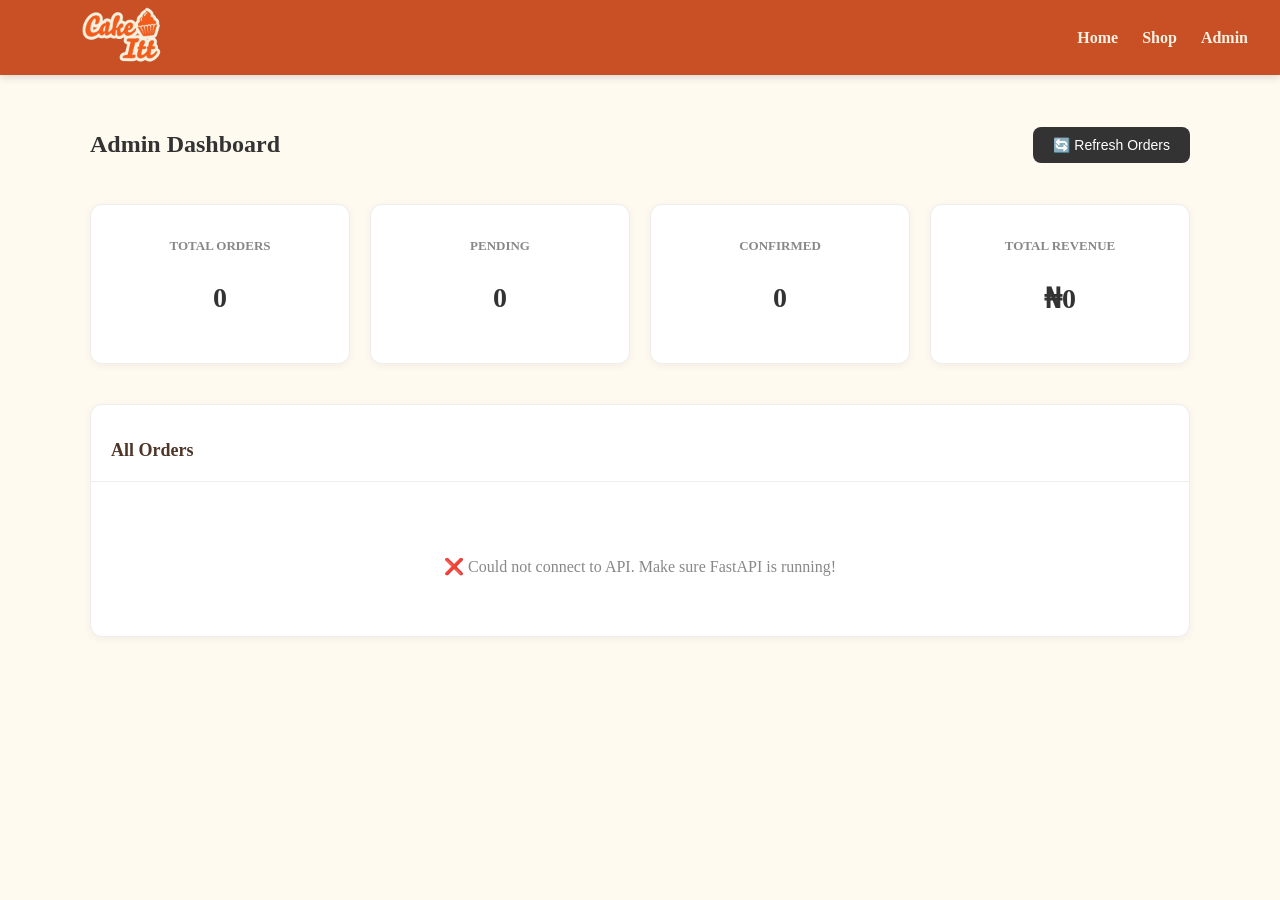
<file: CAKE ITT PROJECT/CAKE ITT PROJECT/admin.html>
<!DOCTYPE html>
<html lang="en">
<head>
  <meta charset="UTF-8" />
  <meta name="viewport" content="width=device-width, initial-scale=1.0"/>
  <title>Admin Dashboard | Cake Itt</title>
  <link rel="stylesheet" href="style.css" />
  <style>
    .admin-container {
      max-width: 1100px;
      margin: 40px auto;
      padding: 0 20px;
    }

    .admin-header {
      display: flex;
      justify-content: space-between;
      align-items: center;
      margin-bottom: 30px;
    }

    .admin-header h1 {
      font-size: 24px;
      color: var(--primary, #333);
    }

    .stats-grid {
      display: grid;
      grid-template-columns: repeat(auto-fit, minmax(200px, 1fr));
      gap: 20px;
      margin-bottom: 40px;
    }

    .stat-card {
      background: #fff;
      border: 1px solid #eee;
      border-radius: 12px;
      padding: 20px;
      text-align: center;
      box-shadow: 0 2px 8px rgba(0,0,0,0.05);
    }

    .stat-card h3 {
      font-size: 13px;
      color: #888;
      margin-bottom: 8px;
      text-transform: uppercase;
    }

    .stat-card p {
      font-size: 28px;
      font-weight: bold;
      color: #333;
    }

    .orders-table-wrapper {
      background: #fff;
      border-radius: 12px;
      border: 1px solid #eee;
      overflow-x: auto;
      box-shadow: 0 2px 8px rgba(0,0,0,0.05);
    }

    .orders-table-wrapper h2 {
      padding: 20px;
      border-bottom: 1px solid #eee;
      font-size: 18px;
    }

    table {
      width: 100%;
      border-collapse: collapse;
    }

    th {
      background: #f9f9f9;
      padding: 12px 16px;
      text-align: left;
      font-size: 13px;
      color: #666;
      border-bottom: 1px solid #eee;
    }

    td {
      padding: 14px 16px;
      font-size: 14px;
      color: #333;
      border-bottom: 1px solid #f0f0f0;
      vertical-align: top;
    }

    tr:last-child td {
      border-bottom: none;
    }

    .badge {
      display: inline-block;
      padding: 4px 10px;
      border-radius: 20px;
      font-size: 12px;
      font-weight: 500;
    }

    .badge.pending {
      background: #fff3cd;
      color: #856404;
    }

    .badge.confirmed {
      background: #d1e7dd;
      color: #0a3622;
    }

    .badge.cancelled {
      background: #f8d7da;
      color: #842029;
    }

    .items-list {
      list-style: none;
      padding: 0;
      margin: 0;
    }

    .items-list li {
      margin-bottom: 4px;
      font-size: 13px;
    }

    .update-btn {
      padding: 6px 12px;
      border: none;
      border-radius: 6px;
      cursor: pointer;
      font-size: 13px;
      margin-right: 4px;
      margin-bottom: 4px;
    }

    .btn-confirm {
      background: #d1e7dd;
      color: #0a3622;
    }

    .btn-cancel {
      background: #f8d7da;
      color: #842029;
    }

    .refresh-btn {
      padding: 10px 20px;
      background: #333;
      color: white;
      border: none;
      border-radius: 8px;
      cursor: pointer;
      font-size: 14px;
    }

    .empty-state {
      text-align: center;
      padding: 60px 20px;
      color: #888;
    }

    .loading {
      text-align: center;
      padding: 40px;
      color: #888;
    }
  </style>
</head>
<body>

  <header>
    <a href="index.html" class="logo-link">
      <img src="Images/cakelogo.webp" alt="Cake Itt Logo" class="logo">
    </a>
    <nav>
      <a href="index.html">Home</a>
      <a href="shop.html">Shop</a>
      <a href="admin.html">Admin</a>
    </nav>
  </header>

  <div class="admin-container">

    <div class="admin-header">
      <h1>Admin Dashboard</h1>
      <button class="refresh-btn" onclick="loadOrders()">🔄 Refresh Orders</button>
    </div>

    <!-- Stats -->
    <div class="stats-grid">
      <div class="stat-card">
        <h3>Total Orders</h3>
        <p id="total-orders">0</p>
      </div>
      <div class="stat-card">
        <h3>Pending</h3>
        <p id="pending-orders">0</p>
      </div>
      <div class="stat-card">
        <h3>Confirmed</h3>
        <p id="confirmed-orders">0</p>
      </div>
      <div class="stat-card">
        <h3>Total Revenue</h3>
        <p id="total-revenue">₦0</p>
      </div>
    </div>

    <!-- Orders Table -->
    <div class="orders-table-wrapper">
      <h2>All Orders</h2>
      <div id="orders-content">
        <div class="loading">Loading orders...</div>
      </div>
    </div>

  </div>

  <script>
    const API = "http://127.0.0.1:8000";

    function formatNaira(amount) {
      return "₦" + Math.round(Number(amount || 0)).toLocaleString();
    }

    function formatDate(isoString) {
      const date = new Date(isoString);
      return date.toLocaleString("en-NG", {
        day: "numeric",
        month: "short",
        year: "numeric",
        hour: "2-digit",
        minute: "2-digit"
      });
    }

    async function updateOrderStatus(orderId, status) {
      try {
        const response = await fetch(`${API}/update-order/${orderId}`, {
          method: "PUT",
          headers: { "Content-Type": "application/json" },
          body: JSON.stringify({ orderStatus: status })
        });

        if (response.ok) {
          loadOrders();
        } else {
          alert("Failed to update order status.");
        }
      } catch (error) {
        alert("Could not connect to API.");
      }
    }

    async function loadOrders() {
      const content = document.getElementById("orders-content");
      content.innerHTML = '<div class="loading">Loading orders...</div>';

      try {
        const response = await fetch(`${API}/orders`);
        const data = await response.json();
        const orders = data.orders || [];

        // Update stats
        document.getElementById("total-orders").textContent = orders.length;
        document.getElementById("pending-orders").textContent =
          orders.filter(o => o.orderStatus === "awaiting confirmation").length;
        document.getElementById("confirmed-orders").textContent =
          orders.filter(o => o.orderStatus === "confirmed").length;
        document.getElementById("total-revenue").textContent =
          formatNaira(orders.reduce((sum, o) => sum + o.totalAmount, 0));

        if (orders.length === 0) {
          content.innerHTML = '<div class="empty-state">No orders yet. 🎂</div>';
          return;
        }

        // Build table
        let tableHTML = `
          <table>
            <thead>
              <tr>
                <th>Order ID</th>
                <th>Date</th>
                <th>Items</th>
                <th>Total</th>
                <th>Status</th>
                <th>Actions</th>
              </tr>
            </thead>
            <tbody>
        `;

        orders.forEach(order => {
          const statusClass = order.orderStatus === "confirmed" ? "confirmed"
            : order.orderStatus === "cancelled" ? "cancelled"
            : "pending";

          const itemsList = order.items.map(item => `
            <li>
              ${item.name} x${item.quantity}
              ${item.flavour !== "None" ? `(${item.flavour})` : ""}
              ${item.size !== "None" ? `- ${item.size}` : ""}
              — ${formatNaira(item.totalPrice)}
            </li>
          `).join("");

          tableHTML += `
            <tr>
              <td><strong>${order.id}</strong></td>
              <td>${formatDate(order.createdAt)}</td>
              <td><ul class="items-list">${itemsList}</ul></td>
              <td><strong>${formatNaira(order.totalAmount)}</strong></td>
              <td>
                <span class="badge ${statusClass}">
                  ${order.orderStatus}
                </span>
              </td>
              <td>
                <button 
                  class="update-btn btn-confirm" 
                  onclick="updateOrderStatus('${order.id}', 'confirmed')">
                  ✅ Confirm
                </button>
                <button 
                  class="update-btn btn-cancel" 
                  onclick="updateOrderStatus('${order.id}', 'cancelled')">
                  ❌ Cancel
                </button>
              </td>
            </tr>
          `;
        });

        tableHTML += `</tbody></table>`;
        content.innerHTML = tableHTML;

      } catch (error) {
        content.innerHTML = `
          <div class="empty-state">
            ❌ Could not connect to API. Make sure FastAPI is running!
          </div>
        `;
      }
    }

    // Load on page open
    loadOrders();

    // Auto refresh every 30 seconds
    setInterval(loadOrders, 30000);
  </script>

</body>
</html>
</file>
<file: CAKE ITT PROJECT/CAKE ITT PROJECT/style.css>
:root {
  --brown: #4e3629;
  --chestnut: #7b3f00;
  --beige: #f5f5dc;
  --cream: #fffaf0;
  --dark-gold: #aa8c4f;

  /* Cake Itt colours */
  --cake-orange: #C94F24;
  --cake-cream: #F7F1E3;
}

html {
  scroll-behavior: smooth;
}

body {
  margin: 0;
  font-family: 'Georgia', serif;
  background-color: var(--cream);
  color: var(--brown);
}

/* Header / Navbar */
header {
  background-color: var(--cake-orange);
  color: var(--cake-cream);
  height: 75px;
  padding: 0 2rem;
  display: flex;
  justify-content: space-between;
  align-items: center;
  position: sticky;
  top: 0;
  z-index: 999;
  box-shadow: 0 2px 8px rgba(0, 0, 0, 0.15);
}

.logo-link {
  display: flex;
  align-items: center;
  height: 75px;
  text-decoration: none;
}

.logo {
  height: 90px;
  width: auto;
  object-fit: contain;
  display: block;
}

nav {
  display: flex;
  align-items: center;
}

nav a {
  margin-left: 1.5rem;
  color: var(--cake-cream);
  text-decoration: none;
  font-weight: bold;
  position: relative;
  transition: color 0.3s ease;
}

nav a::after {
  content: '';
  position: absolute;
  width: 0;
  height: 2px;
  background-color: white;
  left: 0;
  bottom: -4px;
  transition: width 0.4s ease;
}

nav a:hover {
  color: white;
}

nav a:hover::after {
  width: 100%;
}

/* Account Dropdown */
.account-dropdown {
  position: relative;
  display: inline-block;
  margin-left: 1.5rem;
}

.account-icon {
  cursor: pointer;
  font-size: 1.2rem;
  color: var(--cake-cream);
  transition: color 0.3s ease;
  font-weight: bold;
}

.account-icon:hover {
  color: white;
}

.dropdown-content {
  display: none;
  position: absolute;
  right: 0;
  background-color: var(--cream);
  min-width: 150px;
  box-shadow: 0 4px 12px rgba(0, 0, 0, 0.25);
  z-index: 999;
  border-radius: 6px;
  overflow: hidden;
  animation: dropdownFade 0.3s ease;
}

.dropdown-content a {
  color: var(--brown);
  padding: 10px 15px;
  text-decoration: none;
  display: block;
  margin-left: 0;
  transition: background 0.3s;
}

.dropdown-content a:hover {
  background-color: var(--beige);
  color: var(--cake-orange);
}

.dropdown-content a::after {
  display: none;
}

.account-dropdown:hover .dropdown-content {
  display: block;
}

@keyframes dropdownFade {
  from {
    opacity: 0;
    transform: translateY(-10px);
  }

  to {
    opacity: 1;
    transform: translateY(0);
  }
}

/* Hero Section */
.hero {
  position: relative;
  height: 70vh;
  display: flex;
  align-items: center;
  justify-content: center;
  color: var(--cream);
  text-shadow: 0 2px 5px rgba(0, 0, 0, 0.6);
  background-image: url('Images/chocolate-brown-food-sweet-wallpaper-preview.jpg');
  background-size: cover;
  background-position: center;
  background-repeat: no-repeat;
}

.hero-text {
  text-align: center;
  background-color: rgba(78, 54, 41, 0.75);
  padding: 3rem 2rem;
  border-radius: 12px;
  max-width: 90%;
}

.hero h2 {
  font-size: 3rem;
  margin-bottom: 2.5rem;
}

.hero-button {
  background-color: var(--cake-orange);
  color: white;
  padding: 0.75rem 1.5rem;
  text-decoration: none;
  border-radius: 5px;
  font-weight: bold;
  transition: background 0.3s ease;
}

.hero-button:hover {
  background-color: var(--chestnut);
}

/* Products / Shop Page */
.products {
  display: grid;
  grid-template-columns: repeat(auto-fit, minmax(250px, 1fr));
  gap: 2rem;
  padding: 2rem;
}

.product {
  background-color: var(--beige);
  border: 1px solid var(--brown);
  border-radius: 10px;
  overflow: hidden;
  box-shadow: 0 4px 10px rgba(0, 0, 0, 0.1);
  transition: transform 0.3s ease;
}

.product:hover {
  transform: scale(1.02);
}

.product img {
  width: 100%;
  height: 200px;
  object-fit: cover;
}

.product-details {
  padding: 1rem;
}

.product-details h3 {
  margin-top: 0;
  color: var(--cake-orange);
}

.product-details p {
  font-size: 0.9rem;
  color: var(--brown);
}

.product-details button {
  background-color: var(--cake-orange);
  color: white;
  padding: 0.5rem 1rem;
  border: none;
  border-radius: 5px;
  cursor: pointer;
}

.product-details button:hover {
  background-color: var(--chestnut);
}

.product-size {
  margin-top: 0.5rem;
  padding: 0.4rem;
  border: 1px solid var(--brown);
  border-radius: 5px;
  background-color: var(--cream);
  font-family: 'Georgia', serif;
  font-size: 0.95rem;
}


/* Product Detail Page */
.product-detail-page {
  background-color: var(--cream);
  padding: 5rem 2rem;
}

.product-detail-container {
  max-width: 1150px;
  margin: auto;
  display: flex;
  align-items: flex-start;
  gap: 4rem;
}

.product-detail-image {
  flex: 1;
}

.product-detail-image {
  flex: 1;
  margin-top: 0.5rem;
}

.product-detail-image img {
  width: 100%;
  height: 520px;
  object-fit: cover;
  border-radius: 22px;
  border: 1px solid var(--cake-orange);
  box-shadow: 0 8px 24px rgba(0, 0, 0, 0.18);
}

/* Force product image to sit higher */
.product-detail-container {
  align-items: flex-start !important;
}

.product-detail-image {
  align-self: flex-start !important;
  margin-top: 0 !important;
  transform: translateY(-1px);
}

.product-detail-info {
  flex: 1;
  text-align: left;
  background-color: #fdfaf5;
  padding: 2.2rem;
  border-radius: 18px;
  border: 1px solid rgba(201, 79, 36, 0.35);
  box-shadow: 0 6px 18px rgba(0, 0, 0, 0.08);
}

.back-to-shop {
  display: inline-block;
  color: var(--cake-orange);
  text-decoration: none;
  font-weight: bold;
  margin-bottom: 1.2rem;
}

.back-to-shop:hover {
  text-decoration: underline;
}

.product-kicker {
  text-transform: uppercase;
  letter-spacing: 1.5px;
  font-size: 0.78rem;
  font-weight: bold;
  color: var(--chestnut);
  margin-bottom: 0.4rem;
}

.product-detail-info h1 {
  font-size: 2.7rem;
  color: var(--cake-orange);
  margin: 0 0 1rem;
}

.product-detail-info p {
  font-size: 1.05rem;
  line-height: 1.8;
  margin-bottom: 1.2rem;
}

.product-helper-text {
  background-color: var(--cream);
  border-left: 4px solid var(--cake-orange);
  padding: 0.9rem 1rem;
  border-radius: 8px;
  font-size: 0.95rem !important;
}

.option-group {
  margin-bottom: 1.2rem;
}

.option-group label {
  display: block;
  font-weight: bold;
  margin-bottom: 0.5rem;
  color: var(--brown);
}

.option-group select,
.option-group input {
  width: 100%;
  padding: 0.9rem;
  border: 1px solid rgba(78, 54, 41, 0.45);
  border-radius: 9px;
  background-color: white;
  font-family: 'Georgia', serif;
  font-size: 1rem;
  box-sizing: border-box;
}

.option-group select:focus,
.option-group input:focus {
  outline: none;
  border-color: var(--cake-orange);
  box-shadow: 0 0 0 3px rgba(201, 79, 36, 0.15);
}

.product-price-display {
  background-color: var(--cream);
  border: 1px solid var(--cake-orange);
  padding: 1rem;
  border-radius: 12px;
  color: var(--brown);
  line-height: 1.8;
  margin: 1.5rem 0;
}

.product-add-btn {
  background-color: var(--cake-orange);
  color: white;
  padding: 1rem 1.7rem;
  border: none;
  border-radius: 10px;
  cursor: pointer;
  font-weight: bold;
  font-size: 1.05rem;
  margin-top: 1rem;
  width: 100%;
  transition: background 0.3s ease, transform 0.2s ease;
}

.product-add-btn:hover {
  background-color: var(--chestnut);
  transform: translateY(-2px);
}

.order-note {
  text-align: center;
  font-size: 0.9rem !important;
  color: var(--brown);
  margin-top: 1rem;
  opacity: 0.9;
}

.product-not-found {
  text-align: center;
  margin: auto;
}

.product-not-found h1 {
  color: var(--cake-orange);
  font-size: 2.5rem;
}
/* General Container */
.container {
  max-width: 1000px;
  margin: auto;
  padding: 2rem;
}

/* About / Featured / CTA Sections */
.about,
.featured,
.testimonial,
.cta {
  padding: 5rem 2rem;
  text-align: center;
}

/* About Section */
.about {
  background-color: #f1e2d4;
  padding: 5rem 2rem;
  border-top: 1px solid var(--cake-orange);
}

.about-container {
  max-width: 1100px;
  margin: auto;
  display: flex;
  align-items: center;
  gap: 3rem;
}

.about-image {
  flex: 1;
}

.about-image img {
  width: 100%;
  height: 420px;
  object-fit: cover;
  border-radius: 16px;
  box-shadow: 0 6px 18px rgba(0, 0, 0, 0.18);
}

.about-text {
  flex: 1;
  text-align: left;
}

.about-text h2 {
  font-family: 'Georgia', serif;
  font-size: 2.5rem;
  color: var(--cake-orange);
  margin-bottom: 1rem;
}

.about-text p {
  font-size: 1.1rem;
  color: var(--brown);
  line-height: 1.8;
  margin-bottom: 1rem;
}

/* Featured Section */
.featured {
  background: linear-gradient(to bottom, #fffaf0, #f2e6d8);
  overflow: hidden;
}

.featured h2 {
  font-size: 2.2rem;
  margin-bottom: 1rem;
  color: var(--cake-orange);
}

.featured-intro {
  font-size: 1.05rem;
  color: var(--brown);
  max-width: 750px;
  margin: 0 auto 2rem;
  line-height: 1.7;
}

.product-scroll {
  display: flex;
  gap: 1.5rem;
  overflow-x: auto;
  scroll-behavior: smooth;
  padding: 1rem 0 1.5rem;
}

.product-scroll::-webkit-scrollbar {
  height: 8px;
}

.product-scroll::-webkit-scrollbar-track {
  background: #f2e6d8;
  border-radius: 10px;
}

.product-scroll::-webkit-scrollbar-thumb {
  background: var(--cake-orange);
  border-radius: 10px;
}

.product-scroll .item {
  background-color: var(--cream);
  padding: 1rem;
  border-radius: 12px;
  box-shadow: 0 4px 12px rgba(0, 0, 0, 0.08);
  min-width: 240px;
  max-width: 240px;
  border: 1px solid var(--cake-orange);
  transition: transform 0.3s ease;
  flex-shrink: 0;
}

.product-scroll .item:hover {
  transform: translateY(-5px);
}

.product-scroll img {
  width: 100%;
  height: 170px;
  object-fit: cover;
  border-radius: 10px;
  border: 1px solid var(--brown);
  margin-bottom: 0.8rem;
}

.product-scroll h3 {
  color: var(--cake-orange);
  margin: 0.5rem 0;
}

.product-scroll p {
  font-size: 0.95rem;
  color: var(--brown);
  line-height: 1.5;
}

/* Testimonial Section */
.testimonial blockquote {
  font-style: italic;
  margin-bottom: 0.5rem;
  color: #3e2b1f;
  font-size: 1rem;
  line-height: 1.7;
}

.testimonial cite {
  font-weight: bold;
  color: var(--cake-orange);
}

/* CTA Section */
/* CTA Section */
.cta {
  background-color: var(--brown);
  color: var(--cream);
  padding: 5rem 2rem;
}

.cta-container {
  max-width: 1100px;
  margin: auto;
  display: flex;
  align-items: center;
  gap: 3rem;
}

.cta-text {
  flex: 1;
  text-align: left;
}

.cta h2 {
  font-size: 2.25rem;
  color: var(--cream);
  margin-bottom: 1.4rem;
  line-height: 1.25;
}

.cta p {
  font-size: 1.05rem;
  line-height: 1.8;
  margin-bottom: 1.1rem;
}

.cta .hero-button {
  margin-top: 1.3rem;
  display: inline-block;
  font-size: 1rem;
  padding: 0.8rem 1.6rem;
}

.cta a {
  color: var(--cake-cream);
}

.cta-image {
  flex: 1;
}

.cta-image img {
  width: 100%;
  height: 420px;
  object-fit: cover;
  border-radius: 16px;
  box-shadow: 0 6px 18px rgba(0, 0, 0, 0.25);
}
/* Cart Panel */
.cart-panel {
  position: fixed;
  top: 0;
  right: 0;
  width: 300px;
  height: 100%;
  background-color: var(--beige);
  box-shadow: -2px 0 10px rgba(0, 0, 0, 0.2);
  padding: 2rem 1rem;
  transform: translateX(100%);
  transition: transform 0.4s ease;
  z-index: 1000;
  display: flex;
  flex-direction: column;
}

.cart-panel.active {
  transform: translateX(0%);
}

.cart-panel h2 {
  margin-top: 0;
  color: var(--cake-orange);
}

#cart-items {
  list-style: none;
  padding: 0;
  margin: 1rem 0;
  overflow-y: auto;
  flex-grow: 1;
  max-height: 55vh;
}

#cart-items li {
  display: flex;
  justify-content: space-between;
  align-items: center;
  border-bottom: 1px solid var(--brown);
  padding: 0.5rem 0;
}

#cart-items li:last-child {
  border-top: 2px solid var(--brown);
  padding-top: 1rem;
}

#close-cart,
#clear-cart,
#checkout {
  background-color: var(--cake-orange);
  color: white;
  padding: 0.5rem 1rem;
  border: none;
  cursor: pointer;
  margin-top: 1rem;
  width: 100%;
  border-radius: 5px;
}

#close-cart:hover,
#clear-cart:hover,
#checkout:hover {
  background-color: var(--chestnut);
}

.summary-item {
  background-color: #fdfaf5;
  border: 1px solid var(--cake-orange);
  border-radius: 10px;
  padding: 1rem;
  margin-bottom: 1rem;
  line-height: 1.8;
  color: var(--brown);
}

#summary-total {
  color: var(--cake-orange);
  font-size: 1.5rem;
  margin-top: 1.5rem;
}

/* Forms */
.form-wrapper {
  min-height: calc(100vh - 90px);
  background-color: var(--cream);
  display: flex;
  justify-content: center;
  align-items: center;
  padding: 1.5rem 2rem;
  box-sizing: border-box;
}

.form-card {
  background-color: var(--beige);
  border: 1px solid var(--brown);
  border-radius: 12px;
  padding: 2rem 2.5rem;
  box-shadow: 0 8px 16px rgba(0, 0, 0, 0.08);
  max-width: 400px;
  width: 100%;
  font-family: 'Georgia', serif;
}

.form-card h2 {
  text-align: center;
  margin-bottom: 1.5rem;
  color: var(--cake-orange);
  font-size: 1.8rem;
}

.form-card label {
  display: block;
  margin-top: 1rem;
  color: var(--brown);
  font-weight: bold;
  font-size: 0.95rem;
}

.form-card input {
  width: 100%;
  padding: 0.6rem;
  margin-top: 0.4rem;
  border-radius: 6px;
  border: 1px solid var(--brown);
  background-color: #fdfaf5;
  font-family: 'Georgia', serif;
}

.form-card button {
  width: 100%;
  padding: 0.7rem;
  margin-top: 1.5rem;
  background-color: var(--cake-orange);
  color: var(--cream);
  border: none;
  border-radius: 6px;
  font-weight: bold;
  font-size: 1rem;
  cursor: pointer;
  transition: background 0.3s ease;
}

.form-card button:hover {
  background-color: var(--chestnut);
}

/* Bigger Login Form */
.login-wrapper .form-card {
  max-width: 650px;
  padding: 3.2rem 4.2rem;
}

.login-wrapper .form-card h2 {
  font-size: 2.6rem;
  margin-bottom: 2.5rem;
}

.login-wrapper .form-card label {
  font-size: 1.15rem;
}

.login-wrapper .form-card input {
  padding: 1rem;
  font-size: 1.1rem;
}

.login-wrapper .form-card button {
  padding: 1rem;
  font-size: 1.15rem;
  margin-top: 2rem;
}

.login-wrapper .switch-text {
  font-size: 1.05rem;
  margin-top: 1.5rem;
}

/* Bigger Signup Form */
.signup-wrapper .form-card {
  max-width: 650px;
  padding: 2.7rem 4.2rem;
}

.signup-wrapper .form-card h2 {
  font-size: 2.4rem;
  margin-bottom: 2rem;
}

.signup-wrapper .form-card label {
  font-size: 1.1rem;
}

.signup-wrapper .form-card input {
  padding: 0.9rem;
  font-size: 1.05rem;
}

.signup-wrapper .form-card button {
  padding: 0.95rem;
  font-size: 1.1rem;
  margin-top: 1.6rem;
}

.signup-wrapper .switch-text {
  font-size: 1.05rem;
  margin-top: 1.3rem;
}

.switch-text {
  margin-top: 1rem;
  text-align: center;
  font-size: 0.9rem;
  color: var(--brown);
}

.switch-text a {
  color: var(--cake-orange);
  text-decoration: none;
  font-weight: bold;
}

.switch-text a:hover {
  text-decoration: underline;
}

/* Contact Section */
/* Contact Section */
.contact {
  background-color: var(--beige);
  color: var(--brown);
  padding: 5rem 2rem;
}

.contact-container {
  max-width: 1100px;
  margin: auto;
  display: flex;
  align-items: center;
  gap: 3rem;
}

.contact-text {
  flex: 1;
  text-align: left;
}

.contact h2 {
  font-size: 2rem;
  color: var(--cake-orange);
  margin-bottom: 1rem;
}

.contact p {
  font-size: 1.05rem;
  line-height: 1.7;
  margin-bottom: 1.5rem;
}

.contact-form {
  max-width: 600px;
  margin-top: 2rem;
  text-align: left;
}

.contact-form label {
  display: block;
  margin-bottom: 0.4rem;
  font-weight: bold;
  color: var(--brown);
}

.contact-form input,
.contact-form textarea {
  width: 100%;
  padding: 0.7rem;
  border: 1px solid var(--brown);
  border-radius: 6px;
  background-color: #fdfaf5;
  font-family: 'Georgia', serif;
  font-size: 1rem;
  margin-bottom: 1.5rem;
}

.contact-form button {
  background-color: var(--cake-orange);
  color: var(--cream);
  padding: 0.75rem 1.5rem;
  border: none;
  border-radius: 6px;
  font-weight: bold;
  font-size: 1rem;
  cursor: pointer;
  transition: background 0.3s ease;
}

.contact-form button:hover {
  background-color: var(--chestnut);
}

.contact-image {
  flex: 1;
}

.contact-image img {
  width: 100%;
  height: 500px;
  object-fit: cover;
  border-radius: 16px;
  box-shadow: 0 6px 18px rgba(0, 0, 0, 0.18);
}

/* Footer */
/* Footer */
.footer {
  background-color: var(--brown);
  color: var(--cream);
  margin-top: 0;
  padding: 3rem 2rem 1rem;
}

.footer-container {
  max-width: 1100px;
  margin: auto;
  display: flex;
  justify-content: space-between;
  gap: 3rem;
  text-align: left;
  flex-wrap: wrap;
}

.footer-brand,
.footer-links,
.footer-contact {
  flex: 1;
  min-width: 220px;
}

.footer-brand h3 {
  font-size: 1.8rem;
  color: var(--cake-cream);
  margin-bottom: 1rem;
}

.footer-brand p,
.footer-contact p {
  font-size: 0.95rem;
  line-height: 1.7;
  margin-bottom: 0.5rem;
}

.footer-links h4,
.footer-contact h4 {
  font-size: 1.2rem;
  color: var(--cake-cream);
  margin-bottom: 1rem;
}

.footer-links a {
  display: block;
  color: var(--cream);
  text-decoration: none;
  margin-bottom: 0.7rem;
  transition: color 0.3s ease;
}

.footer-links a:hover {
  color: var(--cake-orange);
}

.footer-bottom {
  border-top: 1px solid rgba(255, 250, 240, 0.25);
  margin-top: 2rem;
  padding-top: 1rem;
  text-align: center;
  font-size: 0.9rem;
}

.footer-logo {
  height: 100px;
  width: auto;
  object-fit: contain;
  display: block;
  margin-bottom: 1rem;
}

/* Product Detail Page */
.product-detail-page {
  background-color: var(--cream);
  padding: 5rem 2rem;
}

.product-detail-container {
  max-width: 1100px;
  margin: auto;
  display: flex;
  align-items: center;
  gap: 3rem;
}

.product-detail-image {
  flex: 1;
}

.product-detail-image img {
  width: 100%;
  height: 500px;
  object-fit: cover;
  border-radius: 18px;
  border: 1px solid var(--cake-orange);
  box-shadow: 0 6px 18px rgba(0, 0, 0, 0.18);
}

.product-detail-info {
  flex: 1;
  text-align: left;
}

.product-detail-info h1 {
  font-size: 2.8rem;
  color: var(--cake-orange);
  margin-bottom: 1rem;
}

.product-detail-info p {
  font-size: 1.1rem;
  line-height: 1.8;
  margin-bottom: 2rem;
}

.option-group {
  margin-bottom: 1.3rem;
}

.option-group label {
  display: block;
  font-weight: bold;
  margin-bottom: 0.5rem;
  color: var(--brown);
}

.option-group select,
.option-group input {
  width: 100%;
  padding: 0.85rem;
  border: 1px solid var(--brown);
  border-radius: 8px;
  background-color: #fdfaf5;
  font-family: 'Georgia', serif;
  font-size: 1rem;
  box-sizing: border-box;
}

.product-add-btn {
  background-color: var(--cake-orange);
  color: white;
  padding: 0.9rem 1.7rem;
  border: none;
  border-radius: 8px;
  cursor: pointer;
  font-weight: bold;
  font-size: 1.05rem;
  margin-top: 1rem;
  transition: background 0.3s ease;
}

.product-add-btn:hover {
  background-color: var(--chestnut);
}

.product-not-found {
  text-align: center;
  margin: auto;
}

.product-not-found h1 {
  color: var(--cake-orange);
  font-size: 2.5rem;
}

/* Shop Page */
.shop-section {
  background-color: var(--cream);
  padding: 5rem 2rem;
}

.shop-header {
  text-align: center;
  max-width: 800px;
  margin: 0 auto 3rem;
}

.shop-header h2 {
  color: var(--cake-orange);
  font-size: 2.6rem;
  margin-bottom: 1rem;
}

.shop-header p {
  color: var(--brown);
  font-size: 1.1rem;
  line-height: 1.8;
}

.shop-grid {
  max-width: 1100px;
  margin: auto;
  display: grid;
  grid-template-columns: repeat(auto-fit, minmax(240px, 1fr));
  gap: 2rem;
}

.shop-card {
  background-color: var(--beige);
  border: 1px solid var(--cake-orange);
  border-radius: 16px;
  overflow: hidden;
  text-decoration: none;
  color: var(--brown);
  box-shadow: 0 5px 14px rgba(0, 0, 0, 0.1);
  transition: transform 0.3s ease, box-shadow 0.3s ease;
}

.shop-card:hover {
  transform: translateY(-6px);
  box-shadow: 0 9px 22px rgba(0, 0, 0, 0.16);
}

.shop-card img {
  width: 100%;
  height: 210px;
  object-fit: cover;
  display: block;
}

.shop-card-content {
  padding: 1.2rem;
}

.shop-card-content h3 {
  color: var(--cake-orange);
  font-size: 1.35rem;
  margin: 0 0 0.7rem;
}

.shop-card-content p {
  font-size: 0.95rem;
  line-height: 1.6;
  margin: 0;
}

.summary-actions {
  margin-top: 1.5rem;
  text-align: center;
  display: flex;
  justify-content: center;
  gap: 1rem;
  flex-wrap: wrap;
}

.summary-actions button {
  border: none;
  cursor: pointer;
  font-family: 'Georgia', serif;
}

.bank-payment-box {
  display: none;
  background-color: #fdfaf5;
  border: 1px solid var(--cake-orange);
  border-radius: 12px;
  padding: 1.5rem;
  margin-top: 2rem;
  text-align: left;
}

.bank-payment-box.active {
  display: block;
}

.bank-payment-box h3 {
  color: var(--cake-orange);
  margin-top: 0;
  margin-bottom: 1rem;
}

.bank-details {
  background-color: var(--cream);
  border-radius: 10px;
  padding: 1rem;
  margin: 1rem 0;
  line-height: 1.8;
}

.bank-details p {
  margin: 0.4rem 0;
}

.payment-note {
  font-size: 0.95rem;
  line-height: 1.7;
  color: var(--brown);
}

.money-sent-btn {
  border: none;
  cursor: pointer;
  margin-top: 1rem;
  width: 100%;
  font-family: 'Georgia', serif;
}

.summary-delivery-note {
  background-color: #fffaf0;
  border-left: 4px solid var(--cake-orange);
  padding: 1rem;
  margin: 1rem 0;
  color: var(--brown);
  line-height: 1.7;
}

.toast {
  position: fixed;
  top: 100px;
  right: 25px;
  background-color: var(--cake-orange);
  color: white;
  padding: 1rem 1.3rem;
  border-radius: 10px;
  box-shadow: 0 6px 18px rgba(0, 0, 0, 0.25);
  z-index: 2000;
  font-weight: bold;
  max-width: 320px;
  animation: slideInToast 0.4s ease, fadeOutToast 0.4s ease 3.6s forwards;
}

@keyframes slideInToast {
  from {
    opacity: 0;
    transform: translateX(40px);
  }

  to {
    opacity: 1;
    transform: translateX(0);
  }
}

@keyframes fadeOutToast {
  to {
    opacity: 0;
    transform: translateX(40px);
  }
}

.copy-account-btn {
  background-color: var(--cake-orange);
  color: white;
  border: none;
  padding: 0.55rem 0.9rem;
  border-radius: 6px;
  cursor: pointer;
  font-family: 'Georgia', serif;
  font-weight: bold;
  margin: 0.5rem 0 1rem;
}

.copy-account-btn:hover {
  background-color: var(--chestnut);
}


/* Cart Panel Polish */
.cart-panel {
  background-color: #fffaf0;
}

.cart-panel h2 {
  color: var(--cake-orange);
  font-size: 1.8rem;
  margin-bottom: 1rem;
  border-bottom: 1px solid rgba(78, 54, 41, 0.25);
  padding-bottom: 0.8rem;
}

#cart-items li {
  background-color: #fdfaf5;
  border: 1px solid rgba(78, 54, 41, 0.18);
  border-radius: 10px;
  padding: 0.9rem;
  margin-bottom: 0.8rem;
  display: flex;
  justify-content: space-between;
  align-items: flex-start;
  gap: 0.8rem;
}

.cart-item-info strong {
  color: var(--cake-orange);
  font-size: 1rem;
}

.cart-item-info small {
  color: var(--brown);
  line-height: 1.7;
}

.remove-cart-item {
  background-color: transparent;
  color: #9b2c16;
  border: 1px solid rgba(155, 44, 22, 0.35);
  padding: 0.35rem 0.55rem;
  border-radius: 6px;
  cursor: pointer;
  font-size: 0.78rem;
  font-weight: bold;
  transition: background 0.3s ease, color 0.3s ease;
}

.remove-cart-item:hover {
  background-color: #9b2c16;
  color: white;
}

.cart-total {
  background-color: #fff3e8 !important;
  border: 1px solid var(--cake-orange) !important;
  border-radius: 12px !important;
  padding: 1rem !important;
  margin-top: 1rem !important;
  display: block !important;
  color: var(--brown);
  line-height: 1.8;
}

.cart-total strong:last-child {
  color: var(--cake-orange);
  font-size: 1.1rem;
}

#checkout {
  background-color: var(--cake-orange);
  color: white;
  font-weight: bold;
  border-radius: 8px;
  padding: 0.8rem 1rem;
}

#checkout:hover {
  background-color: var(--chestnut);
}

#clear-cart {
  background-color: transparent;
  color: var(--brown);
  border: 1px solid rgba(78, 54, 41, 0.35);
  border-radius: 8px;
}

#clear-cart:hover {
  background-color: var(--beige);
}

#close-cart {
  background-color: var(--brown);
  border-radius: 8px;
}

#close-cart:hover {
  background-color: var(--chestnut);
}

.cart-note {
  display: block !important;
  background: transparent !important;
  border: none !important;
  text-align: center;
  color: var(--brown);
  font-size: 0.9rem;
  opacity: 0.85;
  padding: 0.5rem !important;
}

/* Order Summary UI Polish */
.order-wrapper {
  align-items: flex-start;
  padding-top: 4rem;
  padding-bottom: 4rem;
}

.order-card {
  max-width: 760px;
  width: 100%;
  padding: 3rem 3.5rem;
}

.order-card h2 {
  font-size: 2.4rem;
  color: var(--cake-orange);
  margin-bottom: 2rem;
  text-align: center;
}

.summary-item {
  background-color: #fdfaf5;
  border: 1px solid rgba(201, 79, 36, 0.35);
  border-radius: 12px;
  padding: 1.1rem 1.2rem;
  margin-bottom: 1rem;
  line-height: 1.8;
  color: var(--brown);
}

.summary-item strong {
  color: var(--cake-orange);
  font-size: 1.05rem;
}

.summary-delivery-note {
  background-color: #fff3e8;
  border-left: 5px solid var(--cake-orange);
  border-radius: 10px;
  padding: 1rem 1.1rem;
  margin: 1.5rem 0;
  line-height: 1.7;
}

#summary-total {
  background-color: var(--cream);
  border: 1px solid var(--cake-orange);
  border-radius: 12px;
  padding: 1.2rem;
  color: var(--brown);
  font-size: 1.1rem;
  line-height: 1.9;
}

#summary-total strong {
  color: var(--cake-orange);
  font-size: 1.3rem;
}

.bank-payment-box {
  background-color: #fdfaf5;
  border: 1px solid rgba(201, 79, 36, 0.45);
  border-radius: 14px;
  padding: 1.7rem;
  margin-top: 2rem;
  text-align: left;
  box-shadow: 0 5px 16px rgba(0, 0, 0, 0.08);
}

.bank-payment-box h3 {
  color: var(--cake-orange);
  font-size: 1.5rem;
}

.bank-details {
  background-color: var(--cream);
  border: 1px solid rgba(78, 54, 41, 0.15);
  border-radius: 12px;
  padding: 1.2rem;
  margin: 1.2rem 0;
}

.payment-note {
  background-color: #fff3e8;
  border-left: 4px solid var(--cake-orange);
  padding: 0.9rem 1rem;
  border-radius: 8px;
  font-size: 0.95rem;
  line-height: 1.7;
}

.money-sent-btn {
  margin-top: 1.2rem;
  width: 100%;
}

.reveal {
  opacity: 0;
  transform: translateY(35px);
  transition: opacity 0.7s ease, transform 0.7s ease;
}

.reveal.active {
  opacity: 1;
  transform: translateY(0);
}

.starting-price {
  display: inline-block;
  margin-top: 1rem;
  color: var(--cake-orange);
  font-weight: bold;
  font-size: 1rem;
}

.empty-cart-state {
  display: block !important;
  text-align: center;
  padding: 2rem 1rem;
  color: var(--brown);
  border-bottom: none !important;
  background: transparent !important;
}

.empty-cart-state strong {
  color: var(--cake-orange);
  font-size: 1.1rem;
}

.empty-cart-state span {
  display: block;
  margin-top: 0.5rem;
  font-size: 0.95rem;
  line-height: 1.5;
}

/* Login / Signup Background */
.auth-bg {
  background-image: linear-gradient(
      rgba(78, 54, 41, 0.55),
      rgba(78, 54, 41, 0.55)
    ),
    url("images/auth-bg.jpg");
  background-size: cover;
  background-position: center;
  background-repeat: no-repeat;
}
.auth-bg .form-card {
  background-color: rgba(245, 245, 220, 0.94);
  backdrop-filter: blur(6px);
  border: 1px solid rgba(201, 79, 36, 0.35);
}

/* Vendor Selection */
.vendor-grid {
  max-width: 1050px;
  margin: 3rem auto;
  display: grid;
  grid-template-columns: repeat(3, 1fr);
  gap: 1.7rem;
}

.vendor-card {
  background-color: var(--beige);
  border: 1px solid var(--cake-orange);
  border-radius: 18px;
  padding: 2.5rem 1.5rem;
  text-align: center;
  cursor: pointer;
  font-family: 'Georgia', serif;
  color: var(--brown);
  box-shadow: 0 5px 14px rgba(0, 0, 0, 0.1);
  transition: transform 0.3s ease, box-shadow 0.3s ease;
}

.vendor-card:hover {
  transform: translateY(-6px);
  box-shadow: 0 9px 22px rgba(0, 0, 0, 0.16);
}

.vendor-card h3 {
  color: var(--cake-orange);
  font-size: 1.55rem;
  margin-bottom: 1rem;
}

.vendor-card p {
  font-size: 0.95rem;
  line-height: 1.7;
}

.vendor-products-area {
  display: none;
  margin-top: 4rem;
}

.vendor-products-area.active {
  display: block;
}

#selected-vendor-title {
  text-align: center;
  color: var(--cake-orange);
  font-size: 2.2rem;
  margin-bottom: 0.5rem;
}

#selected-vendor-note {
  text-align: center;
  max-width: 700px;
  margin: 0 auto 2rem;
  line-height: 1.7;
  color: var(--brown);
}

.vendor-order-note {
  text-align: center;
  font-size: 0.9rem !important;
  color: var(--brown);
  margin-top: 0.4rem;
  opacity: 0.9;
}
@media (max-width: 900px) {
  .vendor-grid {
    grid-template-columns: 1fr;
  }

  .vendor-card {
    padding: 2.2rem 1.5rem;
  }
}

/* Mobile Responsiveness */
@media (max-width: 768px) {
  header {
    flex-direction: column;
    gap: 1rem;
    padding: 1rem;
  }

  nav {
    flex-wrap: wrap;
    justify-content: center;
    gap: 0.8rem;
  }

  nav a {
    margin-left: 0;
  }

  .account-dropdown {
    margin-left: 0;
  }

  .hero h2 {
    font-size: 2rem;
  }

  .logo {
    height: 55px;
  }

  .cart-panel {
    width: 85%;
  }

  .about-container {
    flex-direction: column;
    text-align: center;
  }

  .about-text {
    text-align: center;
  }

  .about-image img {
    height: 300px;
  }

  .product-scroll .item {
    min-width: 220px;
    max-width: 220px;
  }

  .cta-container {
  flex-direction: column;
  text-align: center;
}

.cta-text {
  text-align: center;
}

.cta-image img {
  height: 300px;
}

.footer-container {
  flex-direction: column;
  text-align: center;
  gap: 2rem;
}

.product-detail-container {
  flex-direction: column;
  text-align: center;
  gap: 2rem;
}

.product-detail-info {
  text-align: left;
  padding: 1.5rem;
}

.product-detail-image img {
  height: 320px;
}

.product-detail-info h1 {
  font-size: 2.1rem;
}

.order-card {
  padding: 2rem 1.4rem;
}

.order-card h2 {
  font-size: 2rem;
}
}
</file>
